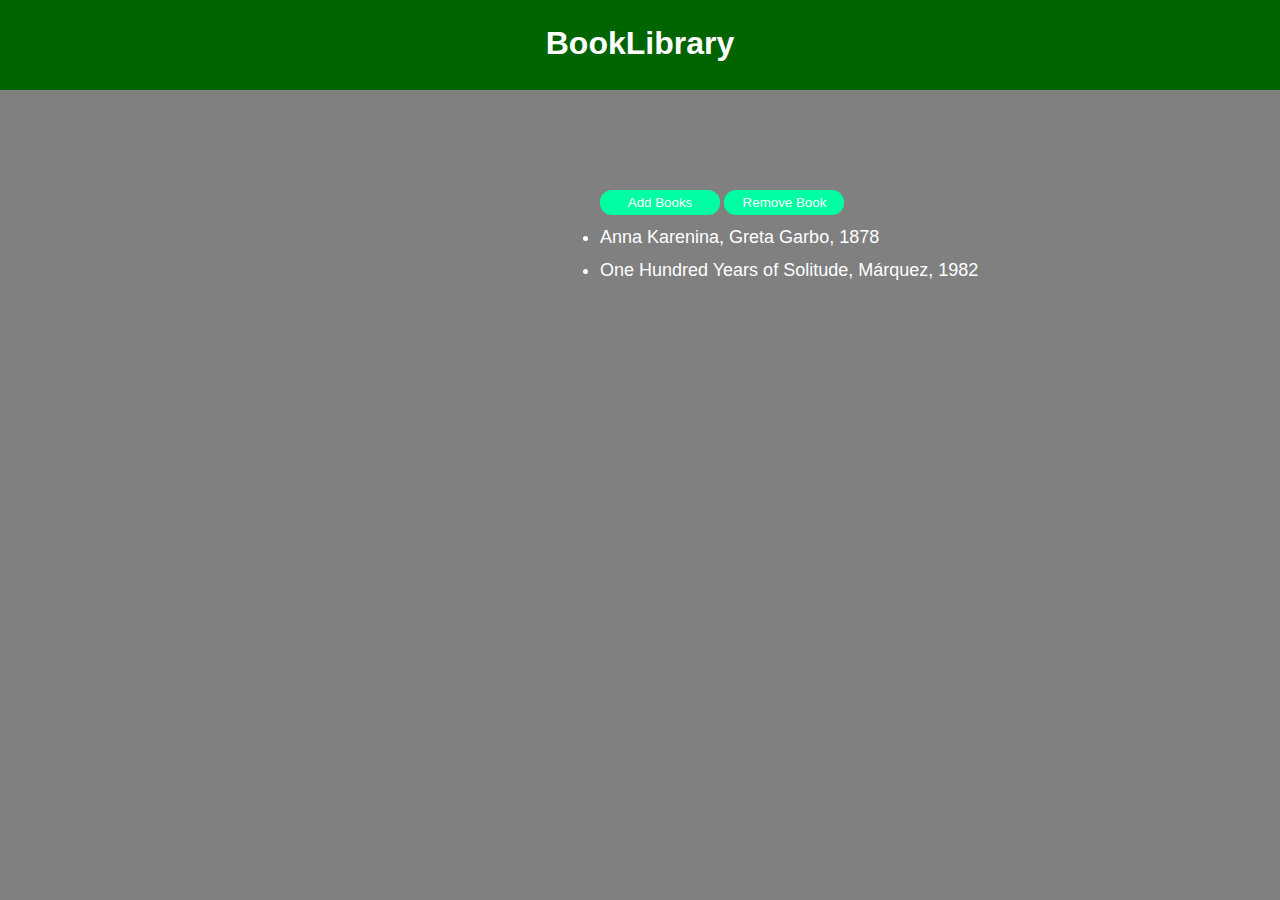
<file: leader exam 16 november/index.html>
<!DOCTYPE html>
<html lang="en">
<head>
    <meta charset="UTF-8">
    <meta name="viewport" content="width=device-width, initial-scale=1.0">
    <link rel="stylesheet" href="style.css">
    <title>Leader exam 16 November</title>
</head>
<body>

    <div class="navbar">
        <h1>BookLibrary</h1>
    </div>

    <div class="container">
        <button id="addButton">Add Books</button>

        <button id="removeButton">Remove Book</button>
        <ul id="book"></ul>
    </div>

    <script src="script.js"></script>
</body>
</html>
</file>
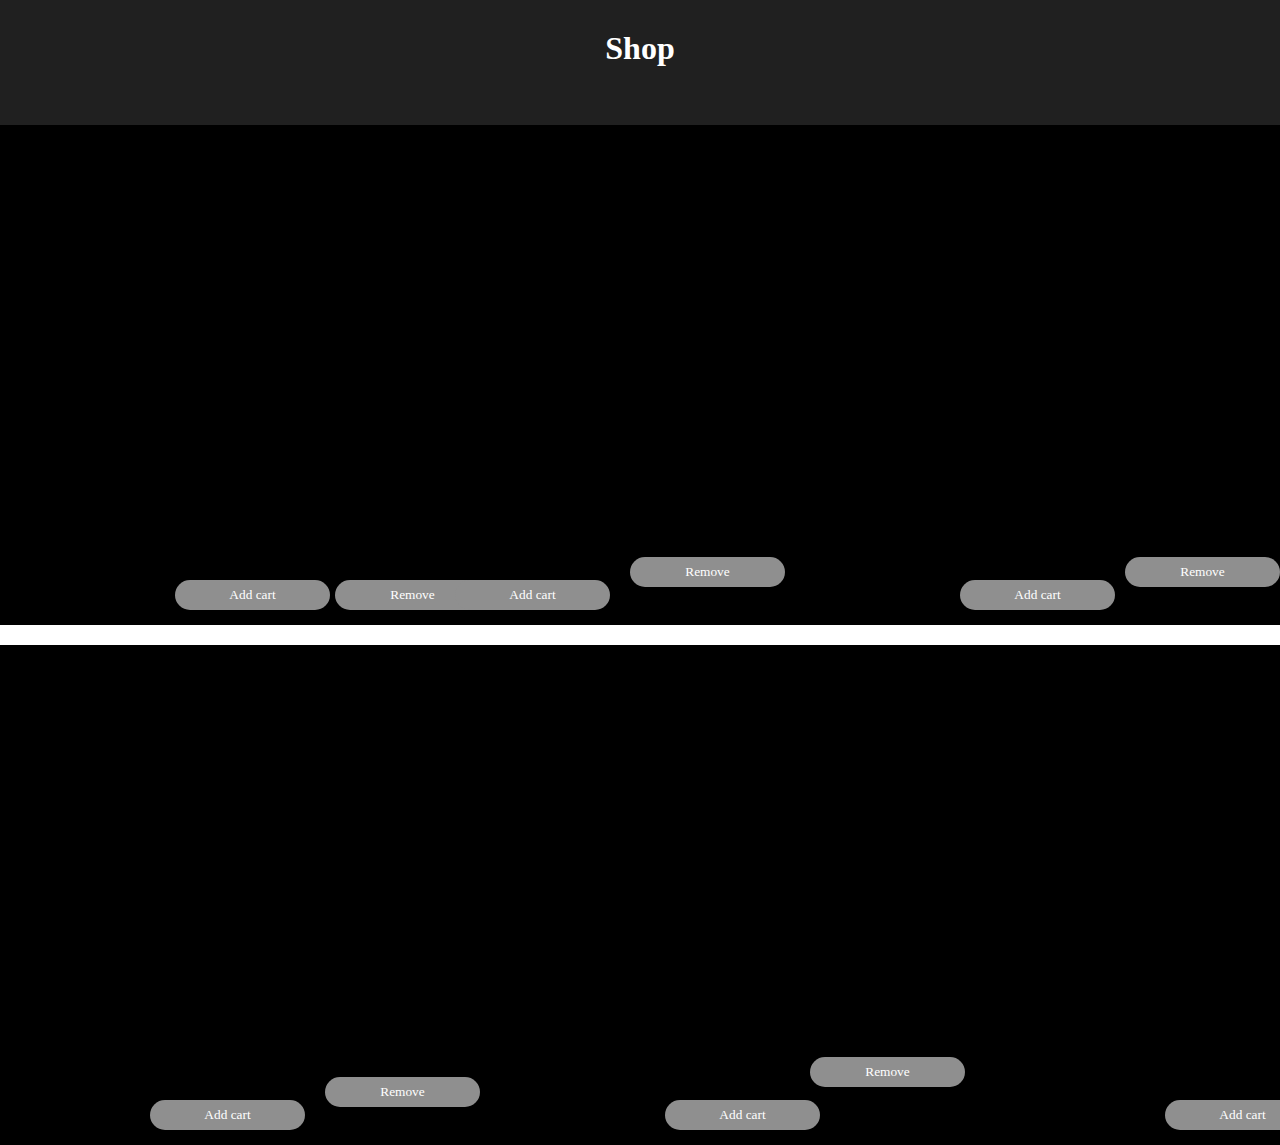
<file: leader exam(13april)/index.html>
<!DOCTYPE html>
<html lang="en">
<head>
    <meta charset="UTF-8">
    <meta name="viewport" content="width=device-width, initial-scale=1.0">
    <link rel="stylesheet" href="style.css">
    <title>Document</title>
</head>
<body>

    <div class="navBar">
        <h1>Shop</h1>
        <div id="cart">Cart: </div>
    </div>

    <div class="first-layer-product-container">
        <div id="firstProduct"><p id="first-product-title"></p><p id="first-product-price"></p><button id="first-product-button">Add cart</button><button id="removeButton1">Remove</button></div>
        <div id="Second-Product"><p id="Second-product-title"></p><p id="Second-product-price"></p><button id="Second-product-button">Add cart</button><button id="removeButton2">Remove</button></div>
        <div id="Third-Product"><p id="Third-product-title"></p><p id="Third-product-price"></p><button id="Third-product-button">Add cart</button><button id="removeButton3">Remove</button></div>
    </div>

    <div class="second-layer-product-container">
        <div id="Fourth-Product"><p id="Fourth-product-title"></p><p id="Fourth-product-price"></p><button id="Fourth-product-button">Add cart</button><button id="removeButton4">Remove</button></div>
        <div id="Fifth-Product"><p id="Fifth-product-title"></p><p id="Fifth-product-price"></p><button id="Fifth-product-button">Add cart</button><button id="removeButton5">Remove</button></div>
        <div id="Sixth-Product"><p id="Sixth-product-title"></p><p id="Sixth-product-price"></p><button id="Sixth-product-button">Add cart</button><button id="removeButton6">Remove</button></div>
    </div>
    

    <script src="script.js"></script>
</body>
</html>
</file>
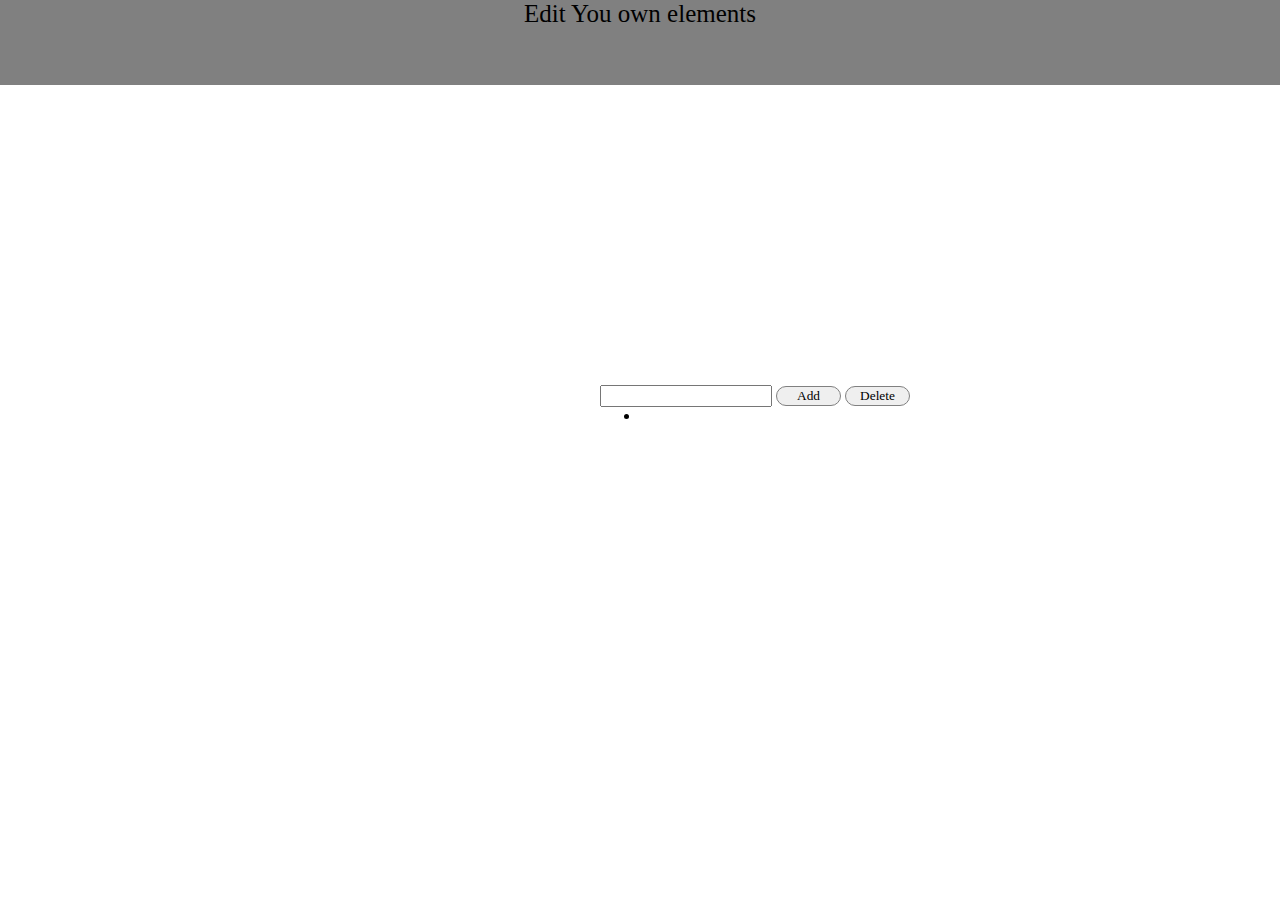
<file: leader exam2/index.html>
<!DOCTYPE html>
<html lang="en">
<head>
    <meta charset="UTF-8">
    <meta name="viewport" content="width=device-width, initial-scale=1.0">
    <link rel="stylesheet" href="style.css">
    <title>LeaderExam2</title>
</head>
<body>

    <header>
        <p>Edit You own elements</p>
    </header>

    <div id="container">
    <input type="text" id="txt">
    <button id="addbtn">Add</button>
    <button  id="reset">Delete</button>


    <ul id="list">
        <li></li>
    </ul>
</div>

    <script src="script.js"></script>
</body>
</html>
</file>
<file: leader exam 16 november/style.css>
* {
    margin: 0;
    padding: 0;
    font-family: sans-serif;
}

.container {
    margin-left: 600px;
    margin-top: 100px;
}

ul {
    margin-top: 10px;
}

button {
    width: 120px;
    height: 25px;
    background-color: rgb(0, 255, 162);
    color: white;
    border-radius: 12px;
    border: none;
}

button:hover {
    border: 2px solid black;
}

li {
    margin-top: 12px;
    color: white;
    font-size: 18px;
}

.navbar {
    height: 90px;
    width: 100%;
    background-color: darkgreen;
}

body {
    background-color: gray;
}

.navbar h1 {
    text-align: center;
    padding-top: 25px;
    color: white;
}
</file>
<file: leader exam(13april)/style.css>
* {
    margin: 0;
    padding: 0;
    font-family: cursive;
}

.navBar {
    width: 100%;
    height: 95px;
    background-color: rgb(32, 32, 32);
}

#cart {
    position: absolute;
    left: 1400px;
    color: white;
    font-size: 25px;
    top: 30px;
}

.navBar {
    text-align: center;
    color: white;
    padding-top: 30px;
}

.first-layer-product-container {
    display: flex;
    justify-content: space-around;
}

.first-layer-product-container div {
    width: 500px;
    height: 500px;
    background-color: black;
    color: white;
}

#firstImage {
    width: 500px;
    height: 500px;
}

.second-layer-product-container p {
    display: flex;
    justify-content: space-evenly;
}

.second-layer-product-container {
    display: flex;
    justify-content: space-around;
    margin-top: 20px;
}

.second-layer-product-container div {
    width: 500px;
    height: 500px;
    background-color: black;
    color: white;
}


#first-product-price {
    position: absolute;
    top: 550px;
    left: 200px;
}

#firstProduct button {
    position: absolute;
    top: 580px;
    left: 175px;
}

button {
    width: 155px;
    height: 30px;
    border-radius: 15px;
    background-color: rgb(143, 143, 143);
    border: none;
    color: white;
}

button:hover {
    box-shadow: 10px 10px 10px orange;
    border: 1px solid black;
    color: black;
    transition: 2s;
}

#Second-product-button {
    position: absolute;
    top: 580px;
    right: 670px;
}

#Second-product-price {
    position: absolute;
    top: 550px;
    right: 700px;
}

#Third-product-button {
    position: absolute;
    top: 580px;
    right: 165px;
}

#Third-product-price {
    position: absolute;
    top: 550px;
    left: 1250px;
}

#Fourth-product-button {
    position: absolute;
    top: 1100px;
    left: 150px;
}


#Fourth-product-price {
    position: absolute;
    top: 1070px;
    left: 180px;
}

#Fifth-product-button {
    position: absolute;
    top: 1100px;
    left: 665px;
}


#Fifth-product-price {
    position: absolute;
    top: 1070px;
    left: 680px;
}

#Sixth-product-button {
    position: absolute;
    top: 1100px;
    left: 1165px;
}


#Sixth-product-price {
    position: absolute;
    top: 1070px;
    left: 1185px;
}

#removeButton1 {
    margin-left: 160px;
}
#removeButton2 {
    margin-left: 345px;
    margin-top: 432px;
}
#removeButton3 {
    margin-left: 340px;
    margin-top: 432px;
}
#removeButton4 {
    margin-left: 325px;
    margin-top: 432px;
}
#removeButton5 {
    margin-left: 330px;
    margin-top: 412px;
}
#removeButton6 {
    margin-left: 325px;
    margin-top: 432px;
}
</file>
<file: leader exam2/style.css>
* {
    margin: 0;
    font-family: cursive;
}

header {
    width: 100%;
    height: 85px;
    background-color: gray;
}

header p {
    text-align: center;
    font-size: 25px;
}

#container {
    margin-left: 600px;
    margin-top: 300px;
}

button {
    width: 65px;
    height: 20px;
    border-radius: 10px;
    border: 1px solid gray;
}
</file>
